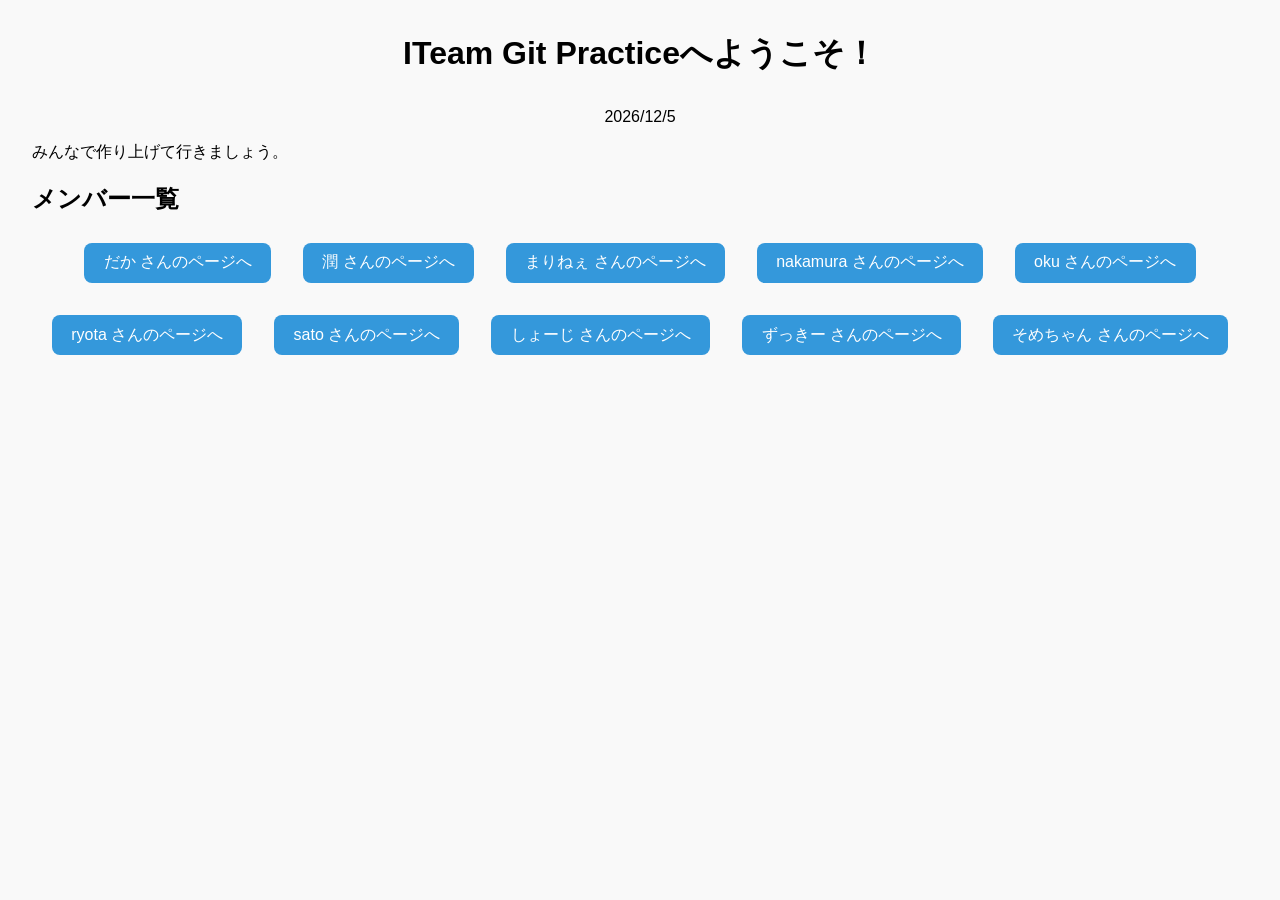
<file: index.html>
<!DOCTYPE html>
<html lang="ja">

<head>
  <meta charset="UTF-8" />
  <meta name="viewport" content="width=device-width, initial-scale=1.0" />
  <title>ITeamの遊び場</title>
  <link rel="stylesheet" href="css/style.css" />
</head>

<body>
  <h1>ITeam Git Practiceへようこそ！</h1>
  <div id="date"></div>
  <p>みんなで作り上げて行きましょう。</p>

  <h2>メンバー一覧</h2>
  <div id="userList">読み込み中...</div>

  <script>
    const users = ['だか', '潤', 'まりねぇ', 'nakamura', 'oku', 'ryota', 'sato', 'しょーじ', 'ずっきー', 'そめちゃん'];
    const userList = document.getElementById('userList');
    userList.innerHTML = '';

    for (const user of users) {
      const button = document.createElement('button');
      button.textContent = `${user} さんのページへ`;
      button.onclick = () => {
        location.href = `detail.html?user=${user}`;
      };
      userList.appendChild(button);
    }
  </script>
  <script src="js/time.js"></script>
</body>

</html>
</file>
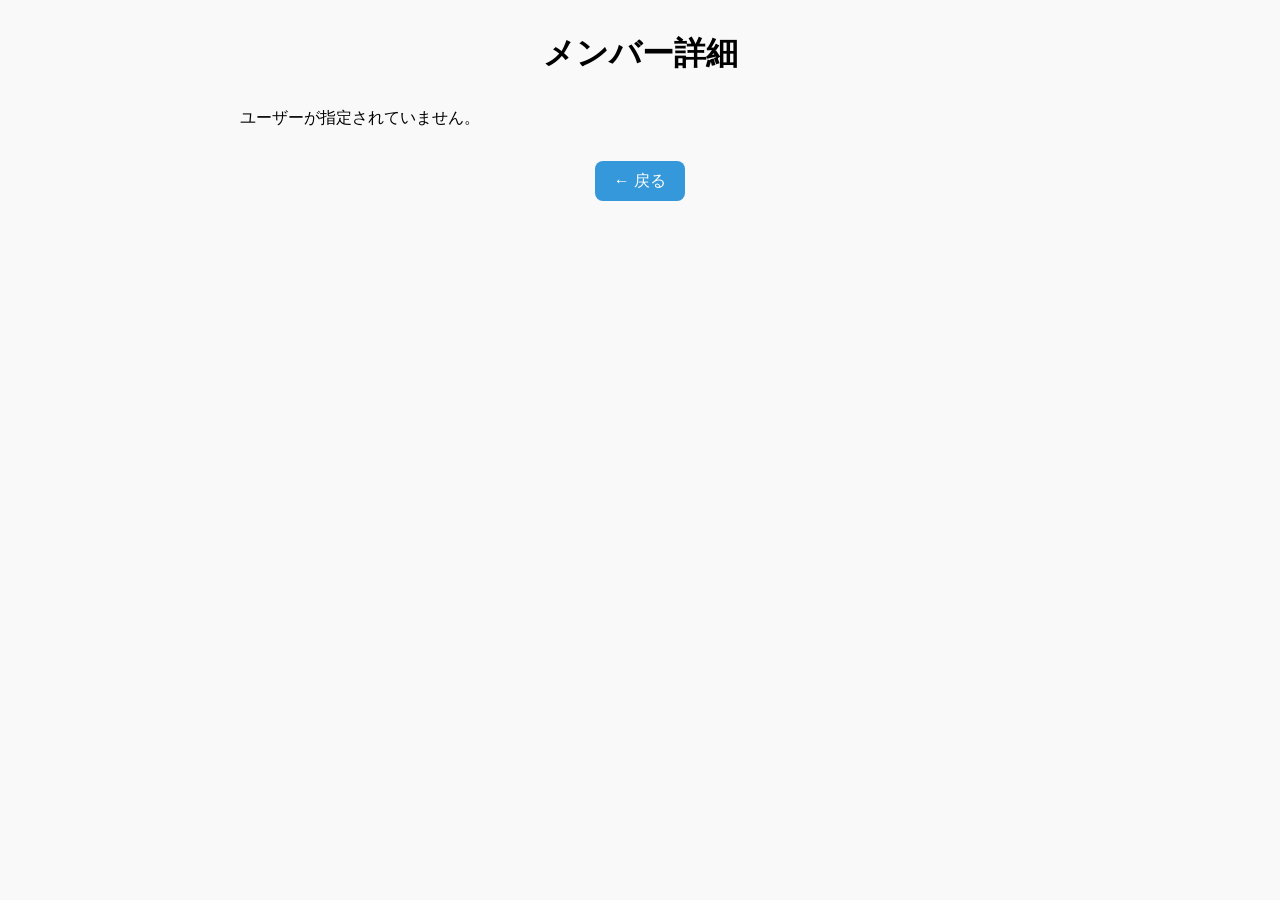
<file: detail.html>
<!DOCTYPE html>
<html lang="ja">
<head>
  <meta charset="UTF-8" />
  <meta name="viewport" content="width=device-width, initial-scale=1.0" />
  <title>メンバー詳細</title>
  <link rel="stylesheet" href="css/style.css" />
</head>
<body>
  <h1 id="title">メンバー詳細</h1>
  <div id="content">読み込み中...</div>
  <button class="back-button" onclick="history.back()">← 戻る</button>

  <script>
    function getUserFromQuery() {
      const params = new URLSearchParams(location.search);
      return params.get('user');
    }

    async function loadText(url) {
      const res = await fetch(url);
      if (!res.ok) return '読み込めませんでした';
      return await res.text();
    }

    async function renderUser(user) {
      document.getElementById('title').textContent = `${user} さんのページ`;

      const syumi = await loadText(`everyone/${user}/syumi.txt`);
      const nayami = await loadText(`everyone/${user}/nayami.txt`);
      const tokugi = await loadText(`everyone/${user}/tokugi.txt`);
      const hitokoto = await loadText(`everyone/${user}/hitokoto.txt`);

      const content = document.getElementById('content');
      content.innerHTML = `
        <h3>趣味</h3>
        <pre>${syumi}</pre><br>
        <h3>悩み</h3>
        <pre>${nayami}</pre><br>
        <h3>特技</h3>
        <pre>${tokugi}</pre><br>
        <h3>一言</h3>
        <pre>${hitokoto}</pre>
      `;
    }

    const user = getUserFromQuery();
    if (user) {
      renderUser(user);
    } else {
      document.getElementById('content').textContent = 'ユーザーが指定されていません。';
    }
  </script>
</body>
</html>
</file>
<file: css/style.css>
/* ベースの全体スタイル */
body {
  font-family: sans-serif;
  margin: 2rem;
  background-color: #f9f9f9;
}

h1 {
  text-align: center;
  margin-bottom: 2rem;
}

#date {
   text-align: center;
}

/* 趣味と悩み表示エリアのグリッド */
#content {
  display: grid;
  grid-template-columns: repeat(auto-fit, minmax(250px, 1fr));
  gap: 1.5rem;
}

/* ===== ボタン全体の共通スタイル ===== */
button {
  background-color: #3498db;
  color: white;
  border: none;
  padding: 0.6rem 1.2rem;
  font-size: 1rem;
  border-radius: 8px;
  cursor: pointer;
  transition: background-color 0.3s ease, transform 0.1s ease;
  margin: 0.5rem;
}

button:hover {
  background-color: #2980b9;
}

button:active {
  transform: scale(0.97);
}

/* 戻るボタンを下に配置・中央寄せ */
button.back-button {
  display: block;
  margin: 2rem auto 0 auto;
}

/* 各人物カード */
.person {
  background: white;
  padding: 1rem;
  border-radius: 12px;
  box-shadow: 0 2px 8px rgba(0,0,0,0.1);
}

.person h2 {
  margin-top: 0;
  color: #2c3e50;
}

.person h3 {
  margin-bottom: 0.25rem;
  color: #555;
}

/* テキスト表示用 */
pre {
  white-space: pre-wrap;
  background-color: #f3f3f3;
  padding: 0.5rem;
  border-radius: 8px;
}


/* ===== index.html のユーザーリスト（中央揃え＆ラップ）===== */
#userList {
  display: flex;
  flex-wrap: wrap;
  justify-content: center;
  gap: 1rem;
}

/* ===== detail.html の中央レイアウト ===== */
#content {
  max-width: 800px;
  margin: 0 auto;
}

#title {
  text-align: center;
}
</file>
